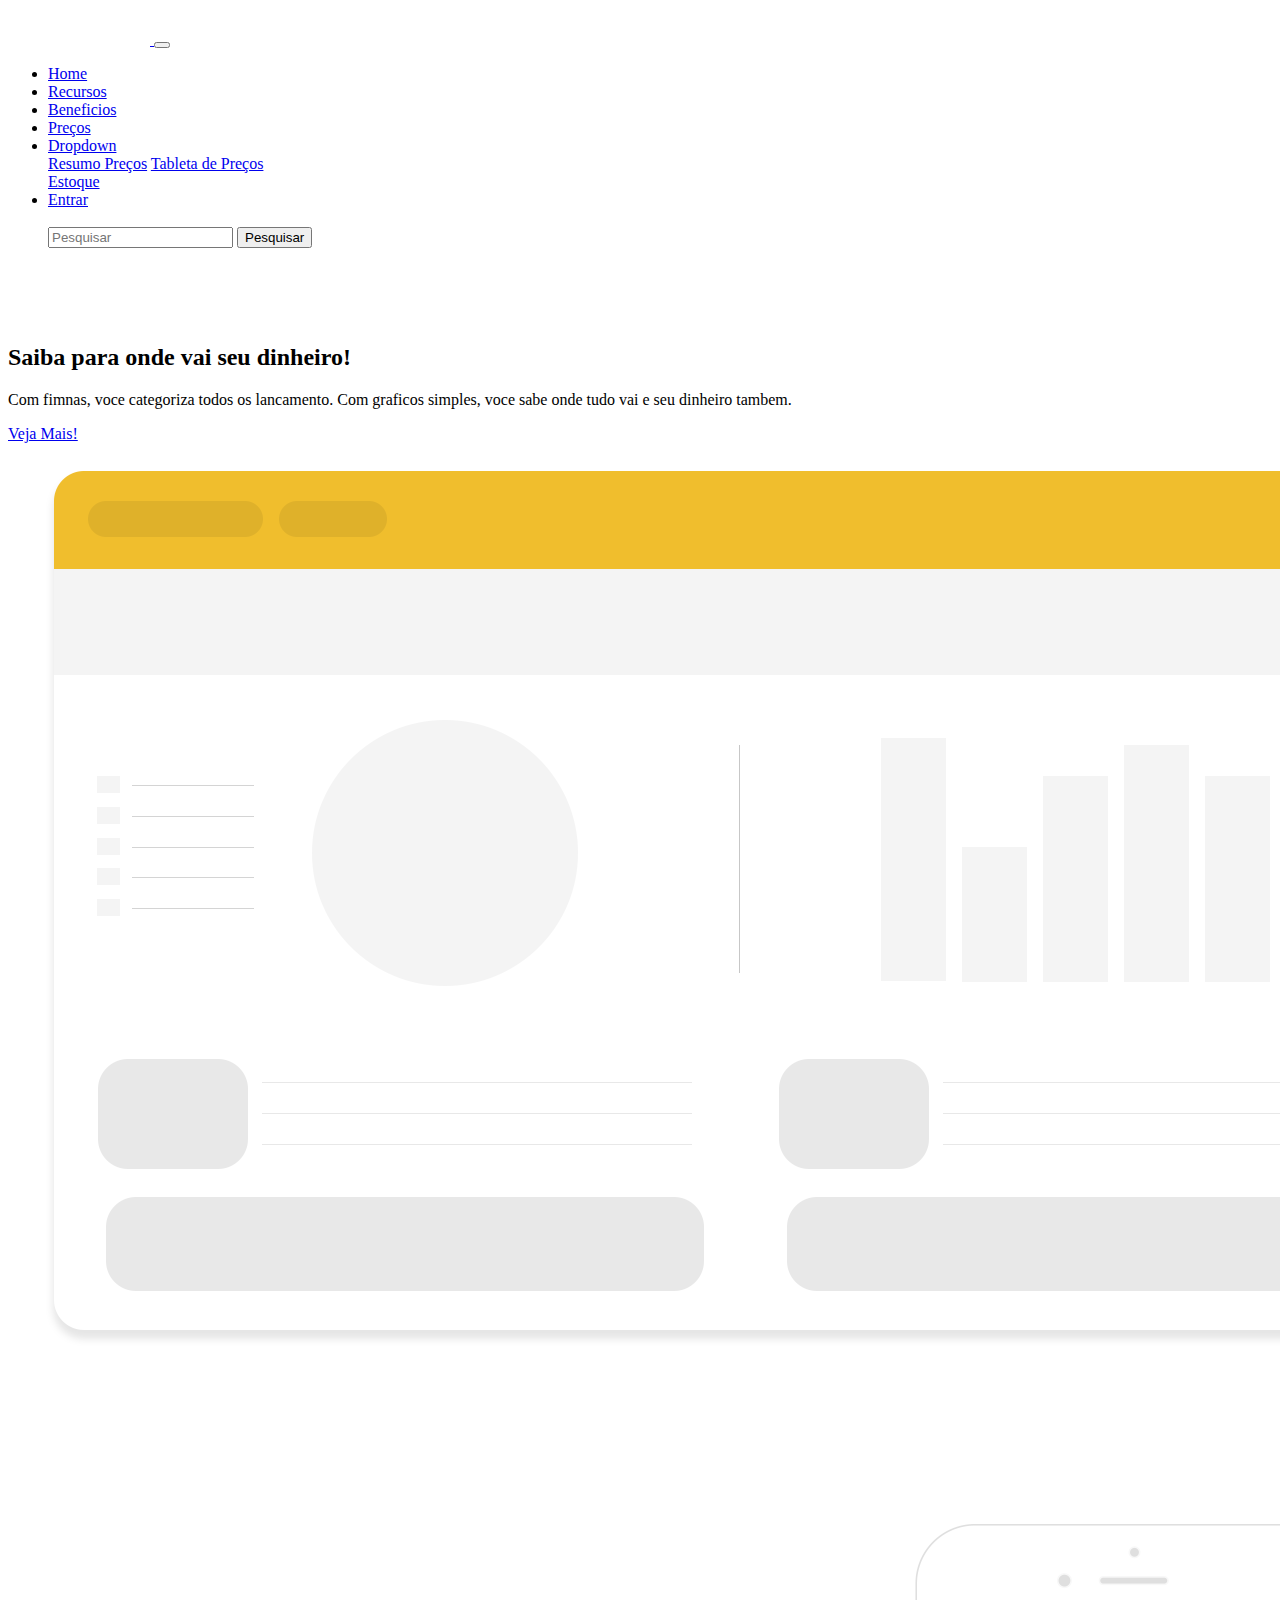
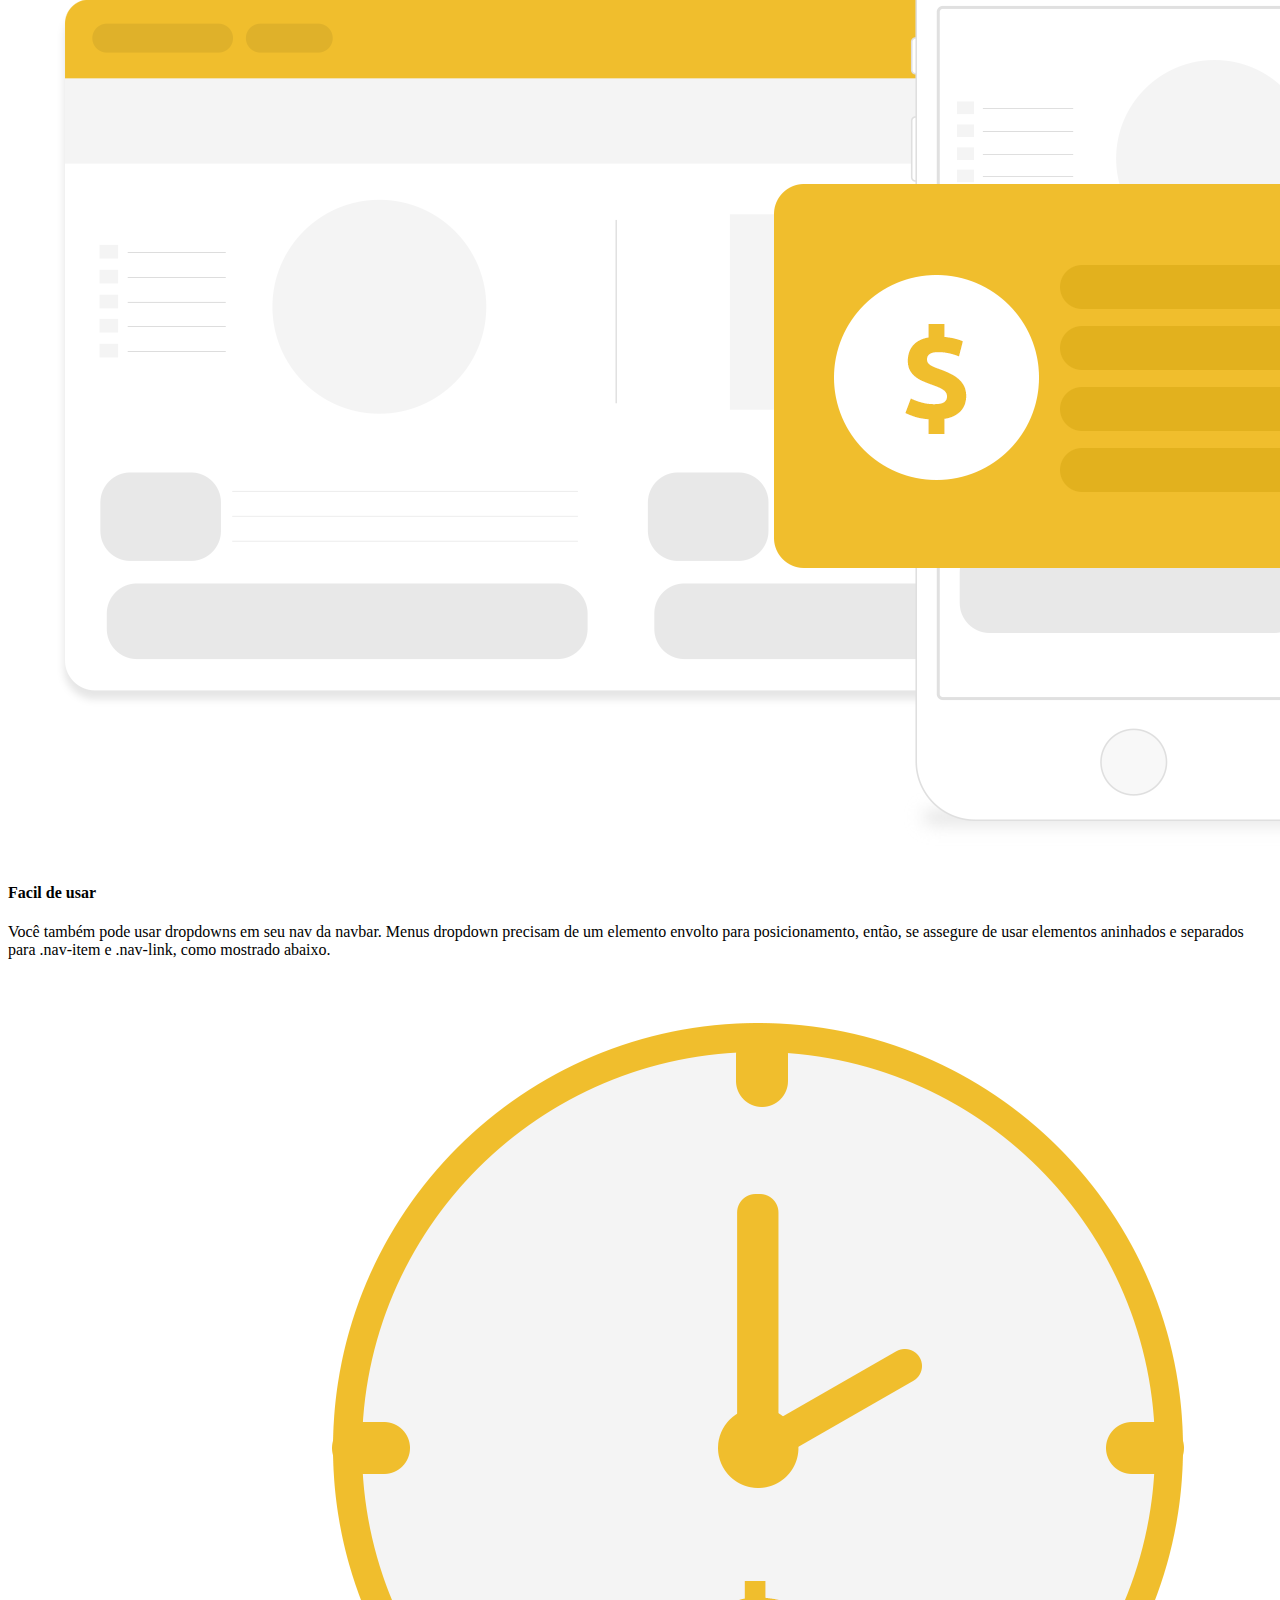
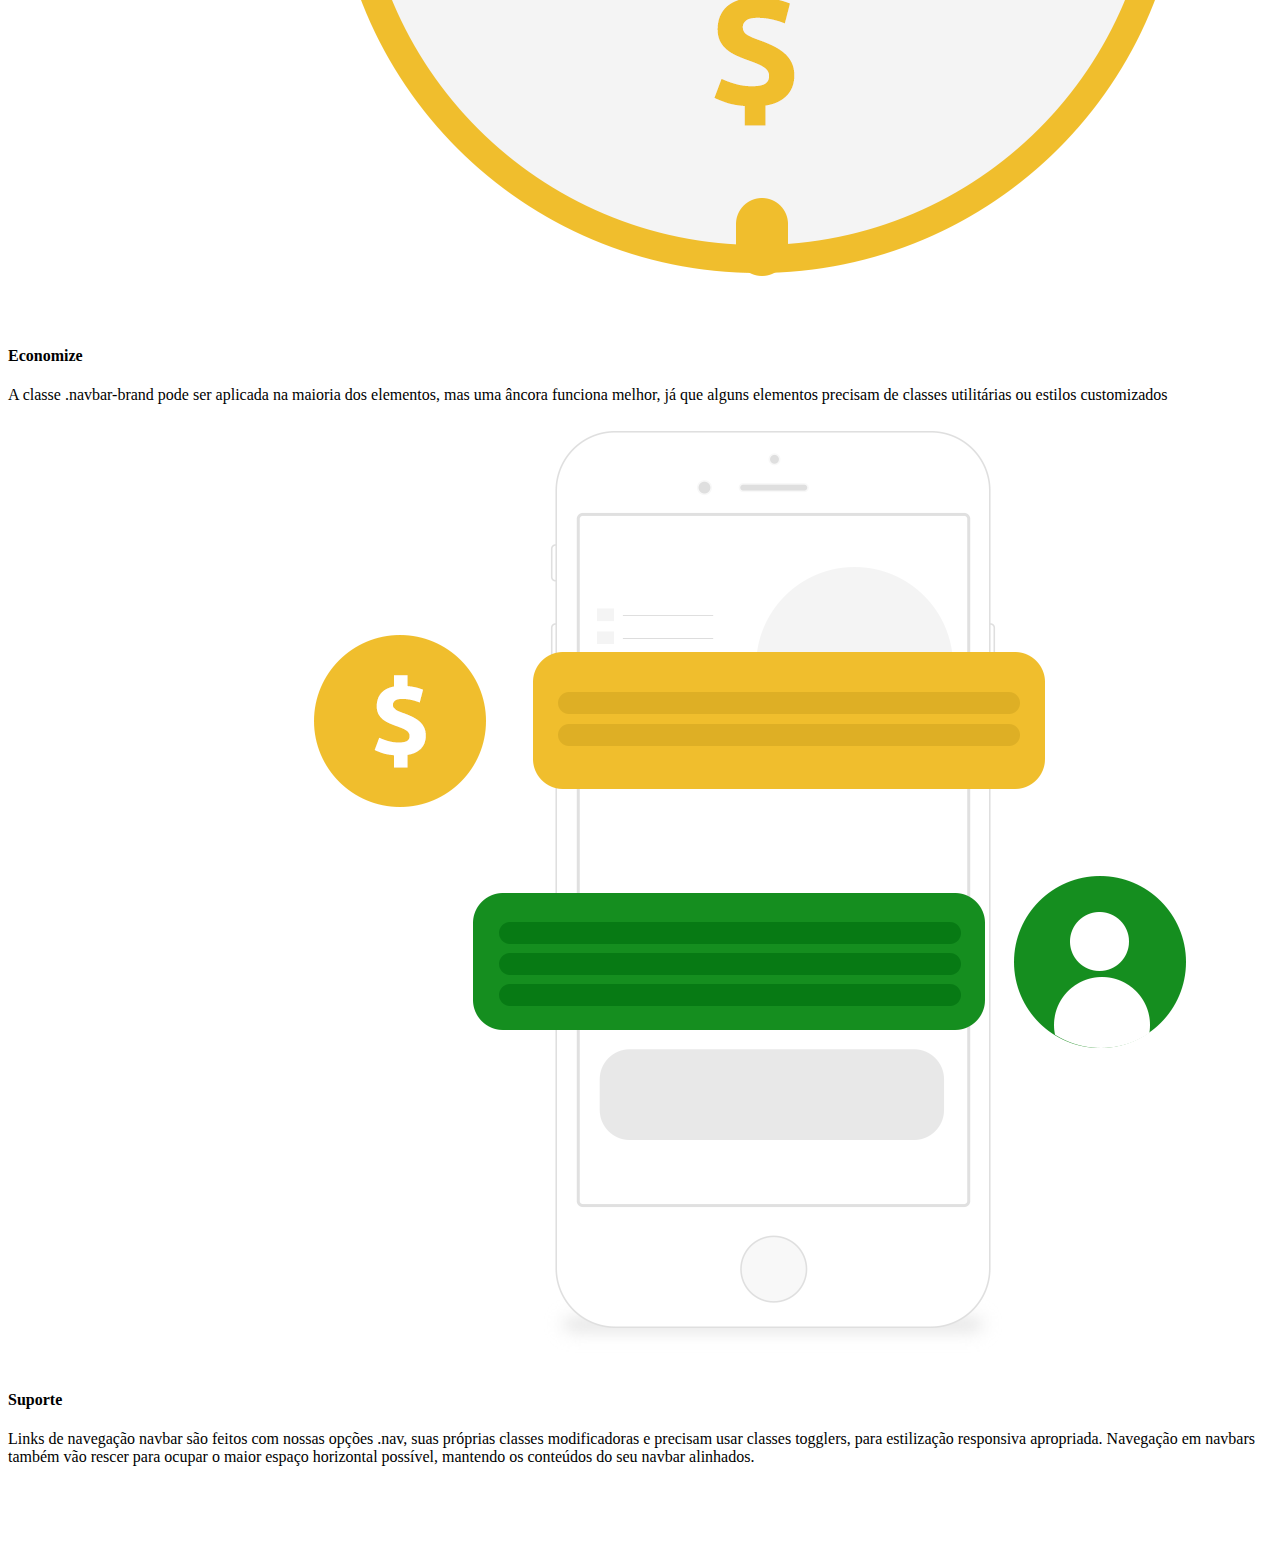
<file: aula_bootstrap/index.html>
<!DOCTYPE html>
<html lang="pt-br">
  <head>
    <!-- Meta tags Obrigatórias -->
    <meta charset="utf-8">
    <meta name="viewport" content="width=device-width, initial-scale=1, shrink-to-fit=no">

    <!-- Bootstrap CSS -->
    <link rel="stylesheet" href="https://stackpath.bootstrapcdn.com/bootstrap/4.1.3/css/bootstrap.min.css" integrity="sha384-MCw98/SFnGE8fJT3GXwEOngsV7Zt27NXFoaoApmYm81iuXoPkFOJwJ8ERdknLPMO" crossorigin="anonymous">
    <link rel="stylesheet" href="./css/meu.css">
    <title>
        Exercicio 2 - Bootstrap
    </title>

        <header><!-- inicio cabeçalho-->
            <nav class="navbar navbar-expand-sm navbar-light bg-warning">
                <a href="#" class="navbar-brand">
                    <img src="./img/logo.png" width="142">
                </a>

                <button class="navbar-toggler" data-toggle="collapse" data-target="#nav-principal">
                    <span class="navbar-toggler-icon"></span>
                </button>
                
                <div class="collapse navbar-collapse" id="nav-principal">
                    <ul class="navbar-nav ml-auto">
                        <li class="navbar-item">
                            <a href="#" class="nav-link">Home</a>
                        </li>       
                        <li class="navbar-item">
                            <a href="#" class="nav-link">Recursos</a>
                        </li> 
                        <li class="navbar-item">
                            <a href="#" class="nav-link">Beneficios</a>
                        </li> 
                        <li class="navbar-item">
                            <a href="#" class="nav-link">Preços</a>
                        </li>  
                        <li class="nav-item dropdown">
                            <a class="nav-link dropdown-toggle" href="#" id="navbarDropdown" role="button" data-toggle="dropdown" aria-haspopup="true" aria-expanded="false">
                              Dropdown
                            </a>
                            <div class="dropdown-menu" aria-labelledby="navbarDropdown">
                              <a class="dropdown-item" href="#">Resumo Preços</a>
                              <a class="dropdown-item" href="#">Tableta de Preços</a>
                              <div class="dropdown-divider"></div>
                              <a class="dropdown-item" href="#">Estoque</a>
                            </div>
                          </li>
                        <li class="navbar-item">
                            <a href="#" class="btn btn-outline-light ml-4">Entrar</a>
                        </li> 
                        &nbsp&nbsp
                        <form class="form-inline my-2 my-lg-0">
                            <input class="form-control mr-sm-2" type="search" placeholder="Pesquisar" aria-label="Pesquisar">
                            <button class="btn btn-outline-success my-2 my-sm-0" type="submit">Pesquisar</button>
                        </form>
                    </ul>
                </div>
            </nav>
                
        </header><!--termino do cabeçalho-->

        <!-- col-md-6 deix um em cima do outro quando menor-->
    <section class="caixa" id="saiba">
        <div class="container">
            <div class="row">
                <div class="d-flex col-md-6">
                    <div class="aligh-self-center">
                        <h2>Saiba para onde vai seu dinheiro!</h2>
                        <p class="text-justify">
                            Com fimnas, voce categoriza todos os lancamento. 
                            Com graficos simples, voce sabe onde tudo vai e
                            seu dinheiro tambem.
                        </p>
                        <a href="#" class="btn btn-primary">Veja Mais!</a>
                    </div>
                </div>
                <div class="col-md-6">
                    <img src="./img/saiba.png" class="img-fluid">
                </div>
            </div>
        </div>
    </section>    
    
    <section class="caixa" id="saiba"> <!--segunda section-->
        <div class="container">
            <div class="row">
                <div class="col-md-4 ">
                    <img src="./img/facil.png" class="img-fluid">
                    <h4>Facil de usar</h4>
                    <p class="text-justify">Você também pode usar dropdowns em seu nav da navbar. Menus dropdown precisam de um elemento envolto para posicionamento, 
                        então, se assegure de usar elementos aninhados e separados para .nav-item e .nav-link, como mostrado abaixo.
                    </p>
                </div>

                <div class="col-md-4 ">
                    <img src="./img/economize.png" class="img-fluid">
                    <h4>Economize</h4>
                    <p class="text-justify">A classe .navbar-brand pode ser aplicada na maioria dos elementos, mas uma âncora funciona melhor, 
                        já que alguns elementos precisam de classes utilitárias ou estilos customizados</p>
                </div>

                <div class="col-md-4 ">
                    <img src="./img/suporte.png" class="img-fluid">
                    <h4>Suporte</h4>
                    <p class="text-justify">Links de navegação navbar são feitos com nossas opções .nav, 
                        suas próprias classes modificadoras e precisam usar classes togglers,
                        para estilização responsiva apropriada. Navegação em navbars também vão
                        rescer para ocupar o maior espaço horizontal possível, mantendo os conteúdos do seu navbar alinhados.

                    </p>
                </div>
            </div>
        </div>
    </section>


  </head>
  <body>
    

    <!-- JavaScript (Opcional) -->
    <!-- jQuery primeiro, depois Popper.js, depois Bootstrap JS -->
    <script src="https://code.jquery.com/jquery-3.3.1.slim.min.js" integrity="sha384-q8i/X+965DzO0rT7abK41JStQIAqVgRVzpbzo5smXKp4YfRvH+8abtTE1Pi6jizo" crossorigin="anonymous"></script>
    <script src="https://cdnjs.cloudflare.com/ajax/libs/popper.js/1.14.3/umd/popper.min.js" integrity="sha384-ZMP7rVo3mIykV+2+9J3UJ46jBk0WLaUAdn689aCwoqbBJiSnjAK/l8WvCWPIPm49" crossorigin="anonymous"></script>
    <script src="https://stackpath.bootstrapcdn.com/bootstrap/4.1.3/js/bootstrap.min.js" integrity="sha384-ChfqqxuZUCnJSK3+MXmPNIyE6ZbWh2IMqE241rYiqJxyMiZ6OW/JmZQ5stwEULTy" crossorigin="anonymous"></script>
  </body>
</html>
</file>
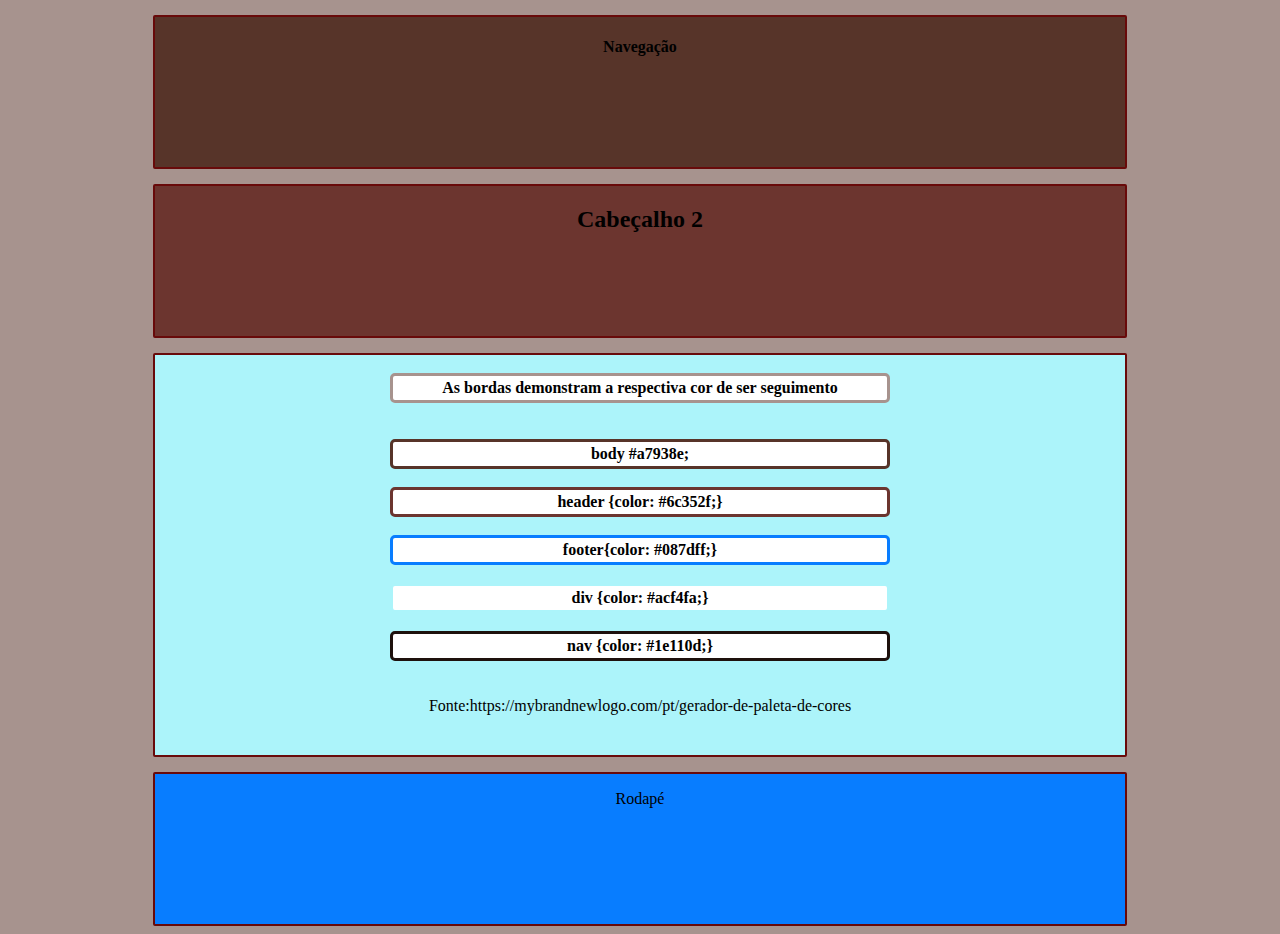
<file: Layout simples/index.html>
<!DOCTYPE html>
<html lang="en">
<head>
    <meta charset="UTF-8">
    <meta http-equiv="X-UA-Compatible" content="IE=edge">
    <meta name="viewport" content="width=device-width, initial-scale=1.0">
    <link rel="stylesheet" href="css/stile.css">
    <title>FORMATAÇÕES EM HTML</title>
    
</head>
<body>
    <nav>
    <h4>Navegação</h4> 
    </nav>
    
    <header>
        <h2>Cabeçalho 2</h2>
    </header>

    <div><br>
        <table class="a">
            <th>
                As bordas demonstram a respectiva cor de ser seguimento
            </th>
        </table>
        <br>
        <table class="b">
            <th>
                body  #a7938e;
            </th>
            <br>
        <table class="c">
            <th>
                header {color: #6c352f;}
            </th>
            <br>
        <table class="d">
            <th>
                footer{color: #087dff;}
            </th>
            <br>
        <table class="e">
            <th>
                div {color: #acf4fa;}
            </th>
            <br>
        <table class="f">
            <th>
                nav {color: #1e110d;}
            </th>
            <br>
        </table>

        
    <br> <br>Fonte:https://mybrandnewlogo.com/pt/gerador-de-paleta-de-cores
    </div> 
   <footer><p>Rodapé</p></footer>
   

</body>
</html>
</file>
<file: aula_bootstrap/css/meu.css>
.caixa { 
    padding: 60px 0; border-buttom: 1px solid #cc6e6e; 
}
</file>
<file: Layout simples/css/stile.css>
body{
   background-color: #a7938e; 
}
nav{
   text-align: center;
    margin: 0 auto;
    width: 970px;
    margin-top: 15px;
    border-radius: 4px;
    height: 150px; 
    border: 2px solid #680a0a;
    background-color: #573429;  
    border-radius: 2px;
    border-radius: 2px;
 }
 header{
   text-align: center;
   margin: 0 auto;
   width: 970px;
   margin-top: 15px;
   border-radius: 4px;
   height: 150px; 
   border: 2px solid #680a0a;
   background-color: #6c352f;  
   border-radius: 2px;
   border-radius: 2px;
}
footer{
   text-align: center;
   margin: 0 auto;
   width: 970px;
   margin-top: 15px;
   border-radius: 4px;
   height: 150px; 
   border: 2px solid #680a0a;
   background-color: #087dff;  
   border-radius: 2px;
   border-radius: 2px;
}
 div{  
   text-align: center;
    margin: 0 auto;
    width: 970px;
    margin-top: 15px;
    border: 2px solid #680a0a;
    height: 400px; 
    background-color: #acf4fa;
    border-radius: 2px;
    border-radius: 2px;
 }

table{
   color: #000000;
   border: 3px solid #a7938e;
   border-radius: 5px;
   background-color: #ffffff;
   margin: 0 auto;
   text-align: center
} 

table.a {
   width: 500px;
   color: #000000;
   border: 3px solid #a7938e;
   border-radius: 5px;
   background-color: #ffffff;
   margin: 0 auto;
   text-align: center
}  

table.b {
   width: 500px;
   color: #000000;
   border: 3px solid #573429;
   border-radius: 5px;
   background-color: #ffffff;
   margin: 0 auto;
   text-align: center
}  
table.c {
   width: 500px;
   color: #000000;
   border: 3px solid #6c352f;
   border-radius: 5px;
   background-color: #ffffff;
   margin: 0 auto;
   text-align: center
}  
table.d {
   width: 500px;
   color: #000000;
   border: 3px solid #087dff;
   border-radius: 5px;
   background-color: #ffffff;
   margin: 0 auto;
   text-align: center
}  
table.e {
   width: 500px;
   color: #000000;
   border: 3px solid #acf4fa;
   border-radius: 5px;
   background-color: #ffffff;
   margin: 0 auto;
   text-align: center
}
table.f {
   width: 500px;
   color: #000000;
   border: 3px solid #1e110d;
   border-radius: 5px;
   background-color: #ffffff;
   margin: 0 auto;
   text-align: center
}
</file>
